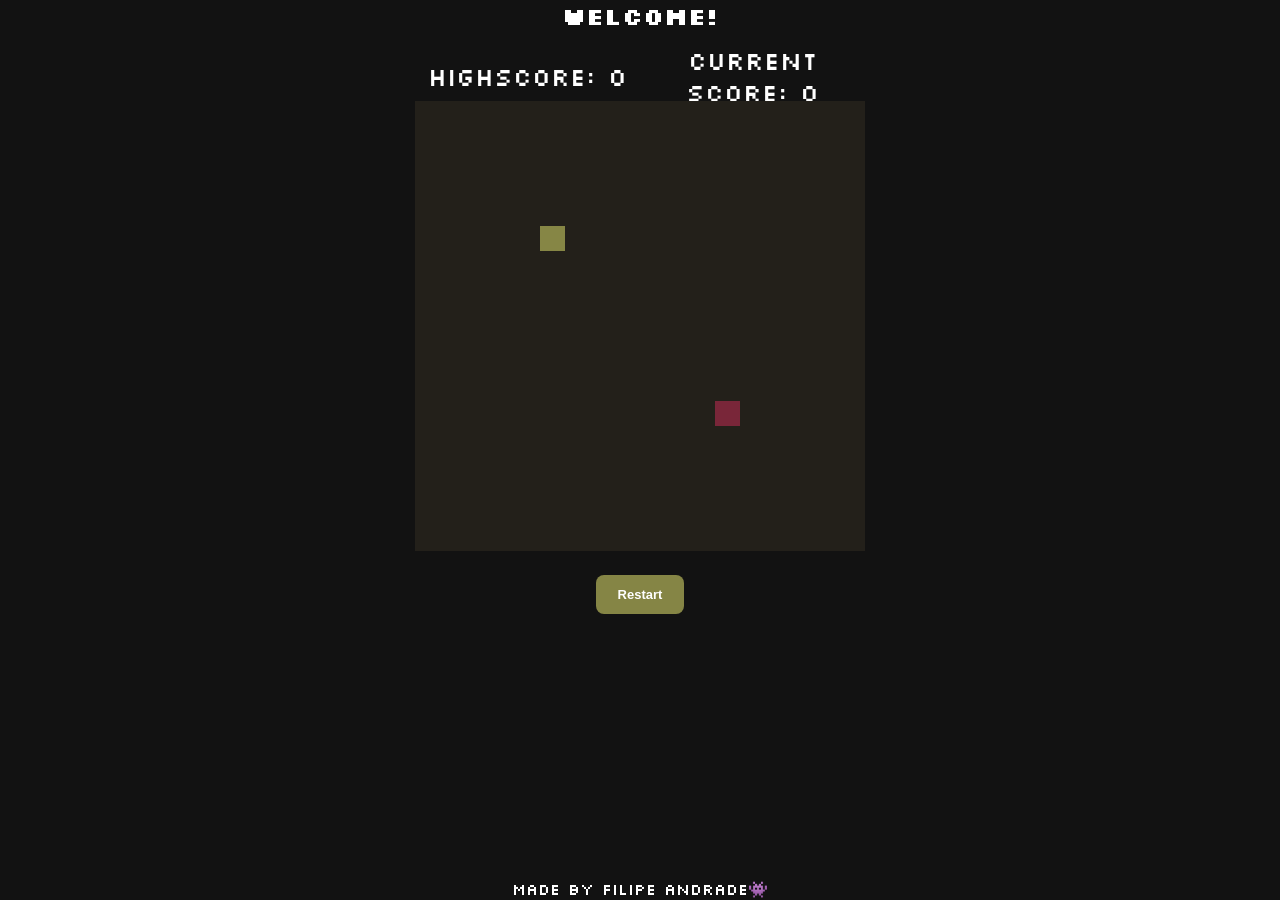
<file: index.html>
<!doctype html>
<html lang="en">

<head>
  <meta charset="UTF-8" />
  <meta name="viewport" content="width=device-width, initial-scale=1" />
  <link rel="shortcut icon" href="favicon.png" type="image/x-icon">
  <title>Snake Game</title>
  <link href="style.css" rel="stylesheet" />
</head>

<body>
  <h2>Welcome!</h2>
  <br />
  <div class="score">
    <p>HighScore: <span id="highscore">0</span></p>
    <p>Current Score: <span id="currentscore">0</span></p>
  </div>

  <div class="board-container">
    <canvas id="board"></canvas>
    <div id="game-over" class="game-over" hidden>Game Over</div>
  </div>
  <br /><br />

  <button id="restart">Restart</button>
  <footer>Made by Filipe Andrade👾</footer>

  <script src="script.js"></script>
</body>

</html>
</file>
<file: style.css>
@import url("https://fonts.googleapis.com/css2?family=Silkscreen:wght@400;700&display=swap");
* {
  margin: 0;
  padding: 0;
  box-sizing: border-box;
}
body {
  text-align: center;
  font-family: "Silkscreen", sans-serif;
  background: #121212;
  color: #fff;
}
.score {
  width: min(100%, 450px);
  height: 50px;
  margin: 0 auto;
  display: flex;
  align-items: center;
  font-size: 25px;
}
.score p {
  flex: 1;
  text-align: center;
}
.board-container {
  position: relative;
  display: inline-block;
}
#board {
  display: block;
}
.game-over {
  position: absolute;
  inset: 0;
  display: grid;
  place-items: center;
  background: rgba(18, 18, 18, 0.72);
  color: #fff;
  font-size: clamp(2rem, 8vw, 4rem);
}
.game-over[hidden] {
  display: none;
}
#restart {
  background-color: #858545;
  border-style: none;
  border-radius: 8px;
  display: inline-block;
  cursor: pointer;
  color: #ffffff;
  font-size: 13px;
  font-weight: bold;
  padding: 12px 22px;
  text-decoration: none;
  text-shadow: 0px 1px 0px #858545;
}
#restart:hover {
  background-color: #858545;
}
#restart:active {
  position: relative;
  top: 1px;
}
footer {
  padding: 1px;
  position: fixed;
  bottom: 0;
  left: 0;
  width: 100%;
  text-align: center;
}
</file>
